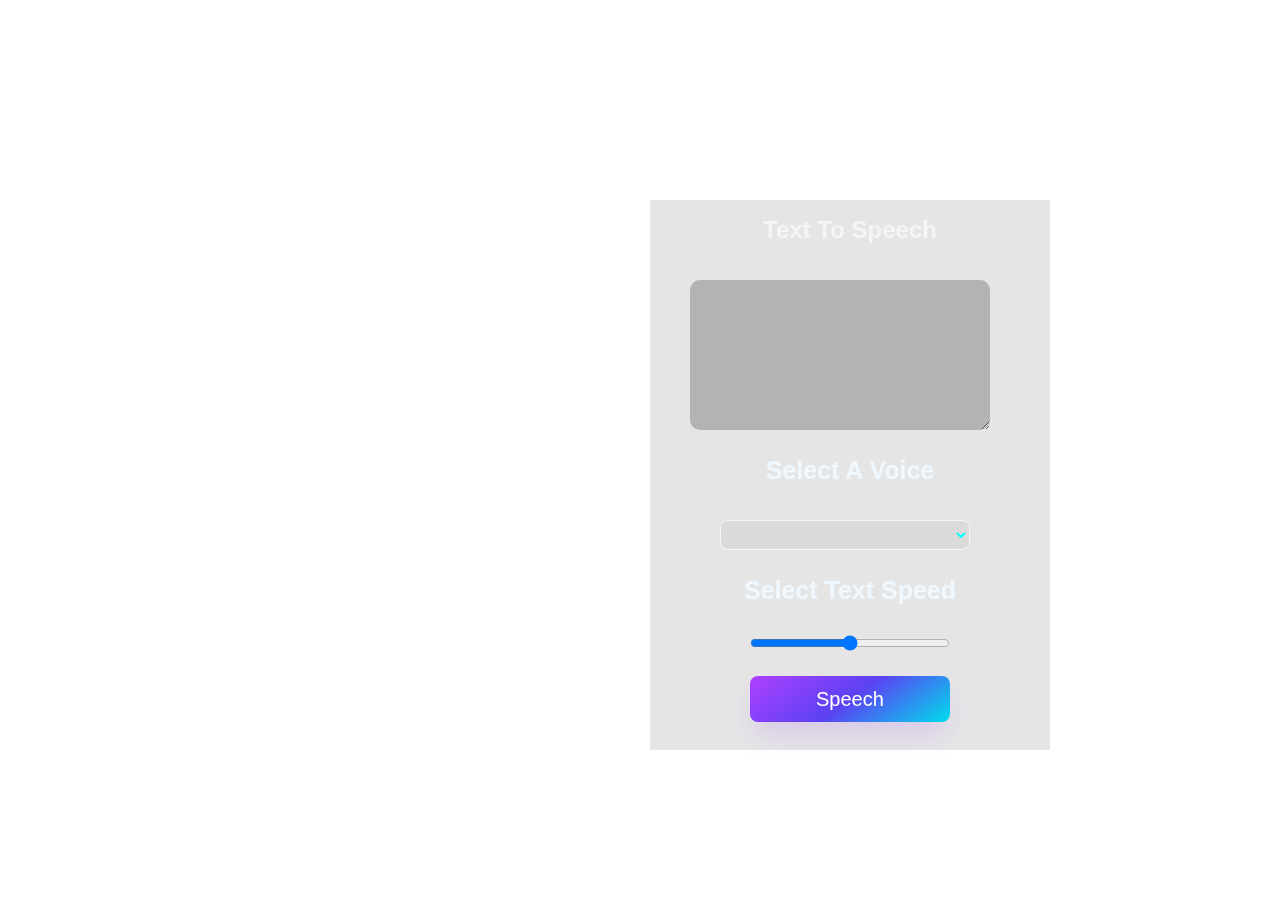
<file: t to v generator/index.html>
<!DOCTYPE html>
<html lang="en">
<head>
    <meta charset="UTF-8">
    <meta name="viewport" content="width=device-width, initial-scale=1.0">
    <title>Document</title>
    <style>
        
body{
    background-image: url("https://media.istockphoto.com/id/1204183155/photo/abstract-blue-backgrounds.jpg?s=612x612&w=0&k=20&c=1HYhLmn6ILA0hZ5D3x-phbMHM8ALGjpYIULbz0qk-8w=");
    background-size: cover;
    background-repeat: no-repeat;
}   
*{
    margin: 0;
    padding: 0;
    box-sizing: border-box;
}
.main{
    background-color: rgba(0, 0, 0, 0.1);
    backdrop-filter: blur(10px);
    line-height: 0px;
    position: relative;
    top:200px;
    right:200px;
    float: right;
    width:400px;
    height: 550px;
    display: flex;
    flex-direction: column;
    text-align: center;
    border: 10px;
}
.main h2{
    font-family:  "Montserrat", sans-serif;
    position: relative;
    color: whitesmoke;
    top:30px;
}   
#text{
    font-size: 20px;
    color: aliceblue;
   margin: 80px 0px 0px 40px;
    width:300px;
    height:150px;
    background-color:rgba(145, 142, 142, 0.432);
    outline: none;
    backdrop-filter: blur(10px);
    border-radius: 10px;
    border:rgba(145, 142, 142, 0.13);
   
}
.main label{
    margin-top: 20px;
    color:aliceblue;
    padding:20px;
    text-align: center;
    font-size: 25px;
    font-family: "Montserrat", sans-serif;
    font-weight: bold;
}
.main select{
    width:250px;
    font-size: 15px;
    height:30px;
    margin:30px 0px 0px 70px;
    border: aliceblue solid 1px;
    border-radius:8px;
    outline:none;
    color: aqua;
    background-color:rgba(145, 142, 142, 0.13) ;
}
.main input{
    width:200px;
    margin: 25px 0px 0px 100px;
    background-color: #00DDEB;
}
.main button{
    
    align-items: center;
      background-image: linear-gradient(144deg,#AF40FF, #5B42F3 50%,#00DDEB);
      border-radius: 8px;
      border: 0;
      box-shadow: rgba(151, 65, 252, 0.2) 0 15px 30px -5px;
      box-sizing: border-box;
      color: #FFFFFF;
      font-family: Phantomsans, sans-serif;
      font-size: 20px;
      margin: 25px 0px 0px 100px;
      line-height: 1em;
      width: 200px;
      
      padding: 13px 10px;
      text-decoration: none;
      user-select: none;
      -webkit-user-select: none;
      touch-action: manipulation;
      white-space: nowrap;
      cursor: pointer;
}
.cont{
    display: flex;
    flex-direction: row;
    justify-content: space-around;
}
.main1{
    color: #FFFFFF;
    position: relative;
    top:300px;
    left:50px;
  
}
.main1 h3{
    margin-bottom: 50px;
font-size: 50px;
line-height: 50px;
letter-spacing: 7px;
}
.main1 p{
    font-size: 23px;
    letter-spacing: 4px;
    line-height: 30px;
}
    </style>
</head>
    <div class="cont">
        <div class="main1">
            <h3>The text-to-speech<br>that's life like than any<br>Out There.</h3>
            <p>with over 10k+ voices demons,give your persatations and<br>videos and more.We ensure youb get what you are looking<br>for.our AI airms to learn your patters.</p>
        </div>
        <div class="main">
            <h2>Text To Speech</h2>
            <textarea id="text"></textarea>
            <label for="voices">Select A Voice</label>
            <select id="voices"></select>
            <label for="reate">Select Text Speed</label>
            <input type="range" min="0" max="1" step="0.1" value="1 " id="rate"/>
            <button id="speak">Speech</button>
        </div>    
    </div>
    <script>
        const textarea=document.querySelector("#text")
        const voicesSelect=document.querySelector("#voices")
        const rateInput=document.querySelector("#rate")
        const speakButton=document.querySelector("#speak")
        const synth=window.speechSynthesis;


        let voices=[];
        
        function populateVoices(){
            voices=synth.getVoices();
            console.log(voices);
            voicesSelect.innerHTML=voices
            .map(
                (voices)=>
                '<option value="${voice.name}">${voice.name}(${voice.lang})</option>'
            )
            .join("");
        }
        function speak(){
            if(synth.speaking){
                synth.cancel();
            }
            if(textarea.value !== ""){
                const speakText = new SpeechSynthesisUtterance(textarea.value); 
                speakText.voice- voices.find(
                    (voice)=>voice.name === voicesSelect.value
                );
                speakText.rate=rateInput.value;
                synth.speak(speakText);
            }
        }
        voicesSelect.addEventListener("change",()=>{
            speak();
        });
        rateInput.addEventListener("input",()=>{
            speak();
        });
        speakButton.addEventListener("click",()=>{
            speak();
        });
    
        populateVoices();
        synth.addEventListener("voiceschanged",populateVoices);
    </script>
</body>
</html>
</file>
